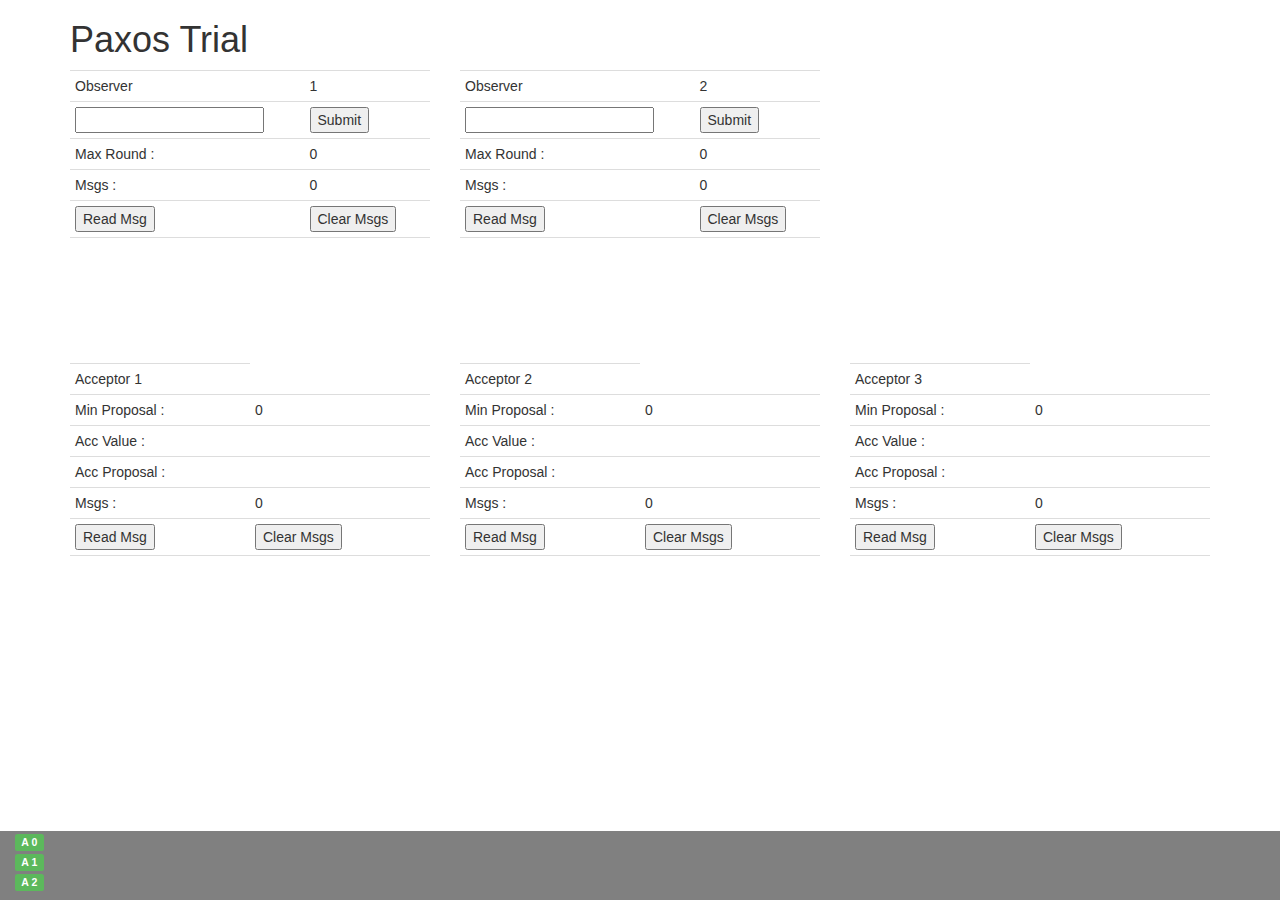
<file: Tutorials/JavascriptPaxos/Default.html>
<!DOCTYPE html>
<html lang="en">
<head>
    <meta charset="utf-8">
    <meta http-equiv="X-UA-Compatible" content="IE=edge">
    <meta name="viewport" content="width=device-width, initial-scale=1">
    <title>Paxos Simulator</title>

    <!-- Bootstrap -->
    <link href="css/bootstrap.min.css" rel="stylesheet">

    <!-- HTML5 Shim and Respond.js IE8 support of HTML5 elements and media queries -->
    <!-- WARNING: Respond.js doesn't work if you view the page via file:// -->
    <!--[if lt IE 9]>
      <script src="https://oss.maxcdn.com/libs/html5shiv/3.7.0/html5shiv.js"></script>
      <script src="https://oss.maxcdn.com/libs/respond.js/1.4.2/respond.min.js"></script>
    <![endif]-->
</head>
<body>
    <div class="container">
        <h1>Paxos Trial</h1>
        <div data-bind="foreach: Proposers" class="row" role="form">
            <div class="col-md-4">
                <table class="table table-condensed">
                    <tr>
                        <td data-bind="text: name"></td>
                        <td data-bind="text: serverId"></td>
                    </tr>
                    <tr>
                        <td>
                            <input data-bind="value: submittedValue" /></td>
                        <td>
                            <button data-bind="click: submitValue">Submit</button></td>
                    </tr>
                    <tr>
                        <td class="col-sm-3">Max Round :</td>
                        <td class="col-sm-3" data-bind="text: maxRound"></td>
                    </tr>
                    <tr>
                        <td class="col-sm-3">Msgs :</td>
                        <td class="col-sm-3" data-bind="text: messageCount"></td>
                    </tr>
                    <tr>
                        <td class="col-sm-3">
                            <button data-bind="click: ReadMsg">Read Msg</button></td>
                        <td class="col-sm-3">
                            <button data-bind="click: ClearMsg">Clear Msgs</button></td>
                    </tr>

                    <tr>
                        <td colspan="2">
                            <div style="height: 95px; overflow: auto;">
                                <table data-bind="foreach: messageQueue" style="height: 100%;" class="table table-hover table-bordered table-condensed">
                                    <tr>
                                        <td data-bind="text: OutputInfo"></td>
                                        <td>
                                            <button data-bind="click: $parent.RemoveMsg.bind($parent)">Delete</button></td>
                                        <td>
                                            <button class="glyphicon glyphicon-arrow-up" data-bind="click: $parent.MoveUp.bind($parent)"></button>
                                            <button class="glyphicon glyphicon-arrow-down" data-bind="click: $parent.MoveDown.bind($parent)"></button>
                                        </td>
                                    </tr>
                                </table>
                            </div>
                        </td>
                    </tr>
                </table>
            </div>
        </div>
        <div data-bind="foreach: Acceptors" class="row">
            <div class="col-md-4">
                <table class="table table-condensed">
                    <tr>
                        <td class="col-sm-4" data-bind="text: name"></td>
                    </tr>
                    <tr>
                        <td class="col-sm-4">Min Proposal :</td>
                        <td class="col-sm-4" data-bind="text: minProposal"></td>
                    </tr>
                    <tr>
                        <td class="col-sm-2">Acc Value :</td>
                        <td class="col-sm-2" data-bind="text: acceptedValue"></td>
                    </tr>
                    <tr>
                        <td class="col-sm-2">Acc Proposal :</td>
                        <td class="col-sm-2" data-bind="text: acceptedProposal"></td>
                    </tr>
                    <tr class="form-group">
                        <td class="col-sm-2">Msgs :</td>
                        <td class="col-sm-2" data-bind="text: messageCount"></td>
                    </tr>
                    <tr>
                        <td class="col-sm-2">
                            <button data-bind="click: ReadMsg">Read Msg</button>
                        </td>
                        <td class="col-sm-2">
                            <button data-bind="click: ClearMsg">Clear Msgs</button>
                        </td>
                    </tr>
                    <tr class="form-group">
                        <td colspan="3">
                            <div style="height: 95px; overflow: auto;">
                                <table data-bind="foreach: messageQueue" style="height: 100%;" class="table table-hover table-bordered table-condensed">
                                    <tr>
                                        <td data-bind="text: OutputInfo"></td>
                                        <td>
                                            <button data-bind="click: $parent.RemoveMsg.bind($parent)">Delete</button></td>
                                        <td>
                                            <span class="glyphicon glyphicon-arrow-up" data-bind="click: $parent.MoveUp.bind($parent)"></span>
                                            <span class="glyphicon glyphicon-arrow-down" data-bind="click: $parent.MoveDown.bind($parent)"></span>
                                        </td>
                                    </tr>
                                </table>
                            </div>
                        </td>
                    </tr>

                </table>
            </div>
        </div>
    </div>
    <nav class="navbar navbar-header navbar-fixed-bottom" role="navigation" style="height: 70px">
        <div class="container" style="background-color: grey; height: 70px; width: 100%;">
            <table data-bind="foreach: TimeTable">
                <tbody>
                    <tr data-bind="foreach: Columns">
                        <td style="width: 50px;">
                            <span class="label label-success" data-bind="text: $data"></span>
                        </td>
                    </tr>
                </tbody>
            </table>
        </div>
    </nav>



</body>
<!-- jQuery (necessary for Bootstrap's JavaScript plugins) -->
<script src="https://ajax.googleapis.com/ajax/libs/jquery/1.11.0/jquery.min.js"></script>
<!-- Include all compiled plugins (below), or include individual files as needed -->
<script src="js/bootstrap.min.js"></script>
<script src="js/knockout-3.1.0.js"></script>
<script src="js/paxos.js"></script>

<script type="text/javascript">
    ko.applyBindings(new PaxosViewModel());
</script>


</html>
</file>
